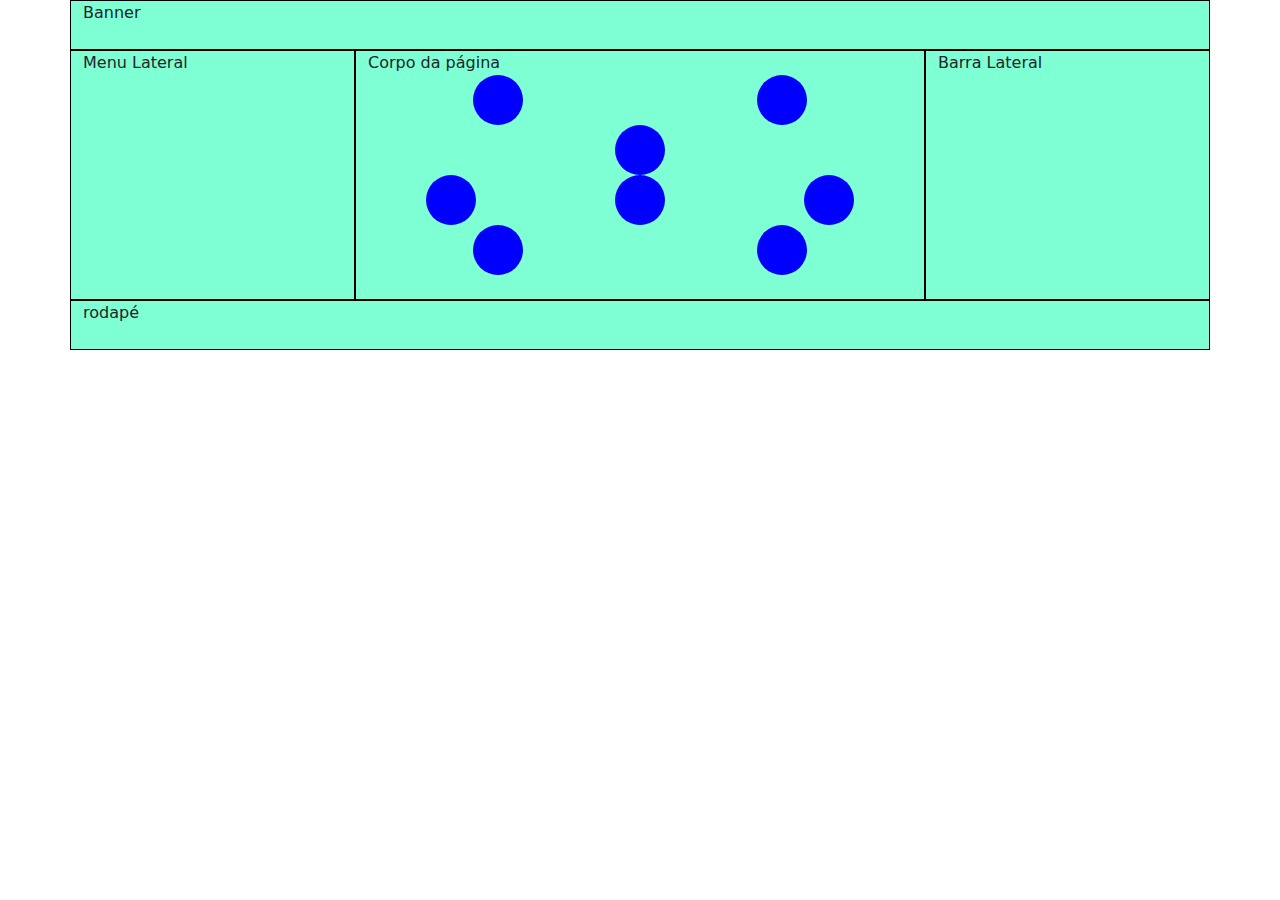
<file: exemplo-row-col.html>
<!DOCTYPE html>
<html lang="en">

<head>
    <meta charset="UTF-8">
    <meta http-equiv="X-UA-Compatible" content="IE=edge">
    <meta name="viewport" content="width=device-width, initial-scale=1.0">
    <link href="https://cdn.jsdelivr.net/npm/bootstrap@5.1.3/dist/css/bootstrap.min.css" rel="stylesheet">
    <title>Document</title>
</head>

<body>
    <style>
        [class*="col"] {
            border: 1px solid black;
            background-color: aquamarine;
            height: 50px;
            position: relative;
        }

        .itens {
            background-color: blue;
            height: 50px;
            width: 50px;
            border-radius: 100%;
            margin: auto;
        }

        .menu,
        .corpo,
        .barralateral {
            height: 250px;
        }

        .offBorder {
            border: 0px solid black;

        }
    </style>
    <div class="container">
        <div class="row">
            <div class="col-12">Banner</div>
        </div>
        <div class="row">
            <div class="col-3 menu">
                Menu Lateral
            </div>
            <div class="col-6 corpo">
                Corpo da página
                <div class="row ">
                    <div class="col-6 offBorder">
                        <div class="itens"></div>
                    </div>
                    <div class="col-6 offBorder">
                        <div class="itens"></div>
                    </div>
                    <div class="col-12 offBorder">
                        <div class="itens"></div>
                    </div>
                    <div class="col-4 offBorder">
                        <div class="itens"></div>
                    </div>
                    <div class="col-4 offBorder">
                        <div class="itens"></div>
                    </div>
                    <div class="col-4 offBorder">
                        <div class="itens"></div>
                    </div>
                    <div class="col-6 offBorder">
                        <div class="itens"></div>
                    </div>
                    <div class="col-6 offBorder">
                        <div class="itens"></div>
                    </div>
                </div>
            </div>
            <div class="col-3 barralateral">
                Barra Lateral
            </div>
        </div>
        <div class="row">
            <div class="col-12">
                rodapé
            </div>
        </div>
    </div>
</body>

</html>
</file>
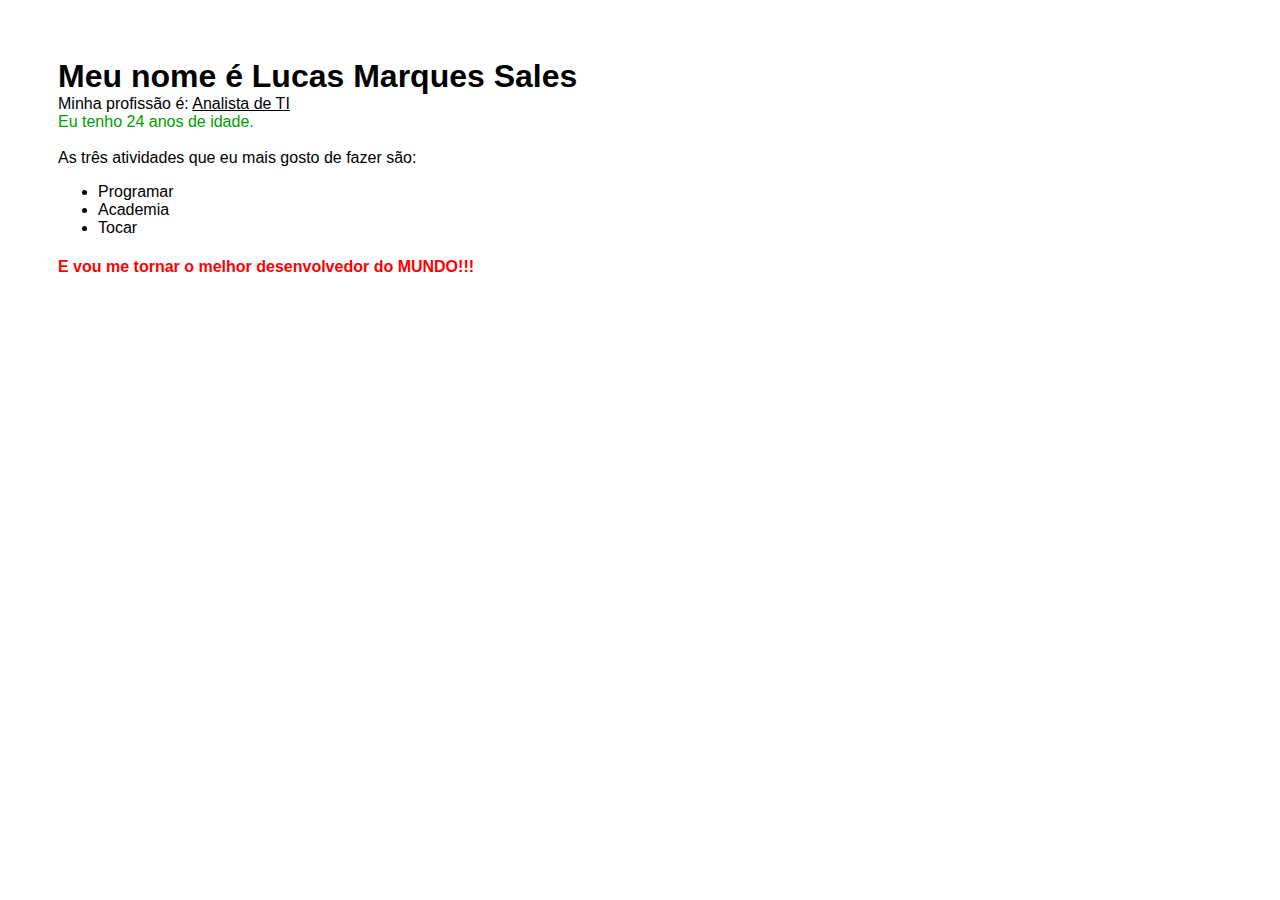
<file: html-css/atividade01.html>
<!DOCTYPE html>
<html>
<head>
    <meta charset="UTF-8">
    <title>Atividade 01 | 13/05</title>
</head>

<body>
    <style>

        #top{
           font-family: Arial, Helvetica, sans-serif;
           padding: 50px;
        }
        
        #top h1{
            font-weight: bold;
            margin: 0;
            padding: 0;
        }
        
        #top p {
            margin: 0;
            padding: 0;
        }

        #top a{
            color: #00a000;
        }

        #top h4{
            color: red;
            font-weight: bold;
        }

    </style>

    <div id="top">
        <h1>Meu nome é Lucas Marques Sales</h1>
        <p>Minha profissão é: <u>Analista de TI</u></p>
        <a>Eu tenho 24 anos de idade.</a>
        <br><br>
        <p>As três atividades que eu mais gosto de fazer são:</p>
        <ul>       
            <li class="item-menu">Programar</li>
            <li class="item-menu">Academia</li>
            <li class="item-menu">Tocar</li>       
        </ul>
    <h4>E vou me tornar o melhor desenvolvedor do MUNDO!!!</h4>
    </div>
</body>
<footer>

    <!--comentario-->
</footer>
</html>
</file>
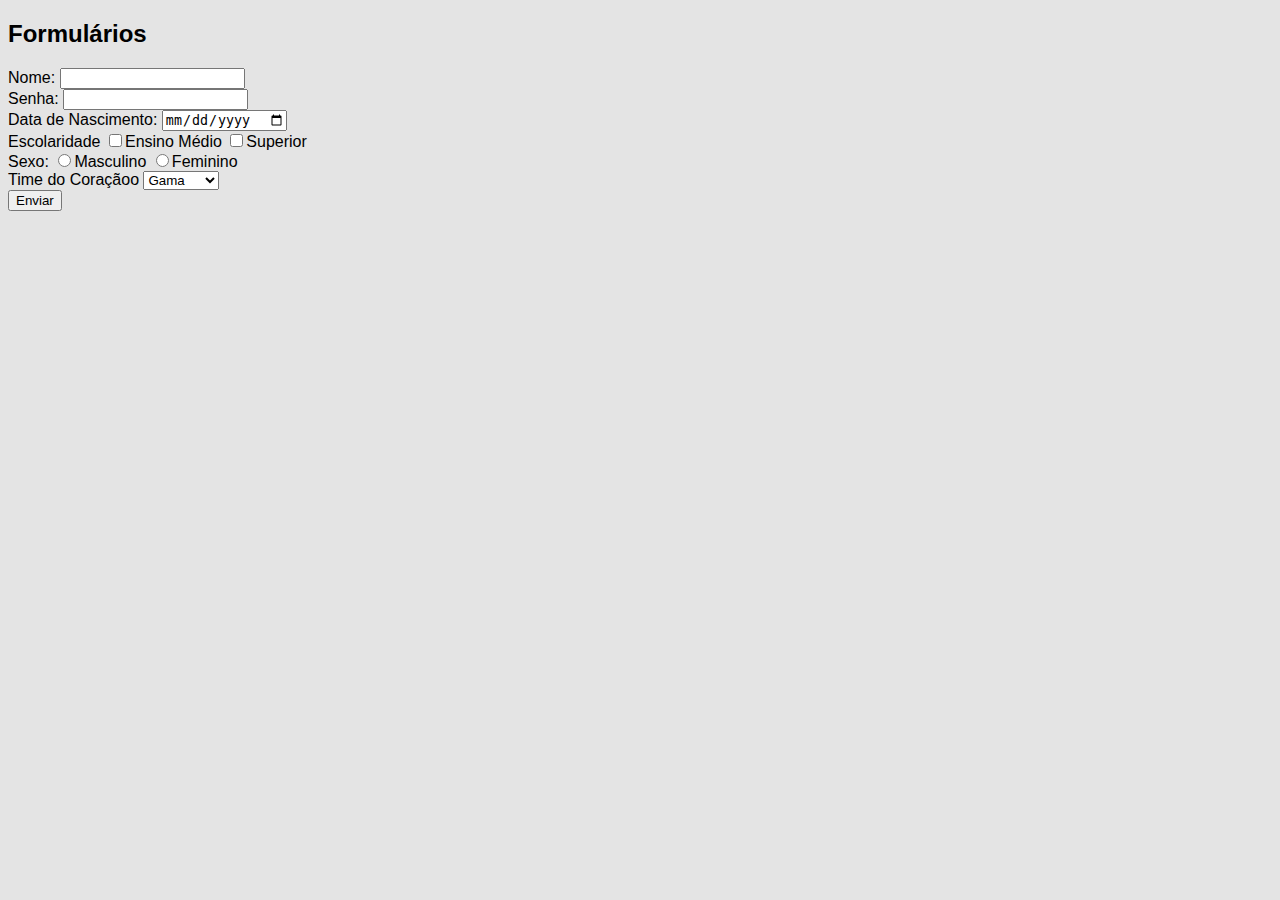
<file: html-css/aula-0523-form.html>
<!DOCTYPE html>
<html lang="pt-br">
<head>
    <meta charset="UTF-8">
    <meta http-equiv="X-UA-Compatible" content="IE=edge">
    <meta name="viewport" content="width=device-width, initial-scale=1.0">
    <title>Formulários</title>
    <link rel="stylesheet" href="css/style0523.css">
</head>
    <body>
        <h2>Formulários</h2>

        <div class="formcontainer">

            <form action="">
                <label for="nome:">Nome:</label>
                <input type="text" id="nome:" name="nome">
                <br>
                <label for="Senha:">Senha:</label>
                <input type="password" id="Senha" name="senha">
                <br>
                <label for="dtNascimento">Data de Nascimento:</label>
                <input type="date" id="dtNascimento" name="dtnascimento">
                <br>
                <label for="">Escolaridade</label>
                <input type="checkbox" name="Escolaridade" value="Ensino Médio">Ensino Médio
                <input type="checkbox" name="Escolaridade" value="Superior">Superior
                <br>
                <label for="">Sexo:</label>
                <input type="radio" name="Sexo" value="M">Masculino
                <input type="radio" name="Sexo" value="F">Feminino 
                <br>
                <label for="">Time do Coraçãoo</label>
                <select name="time" id="time">
               <option value="gama">Gama</option>
               <option value="botafogo">Botafogo</option>
            </select>
                <br>
                <input type="submit" value="Enviar">
                </form>

        </div>
    </body>
</html>
</file>
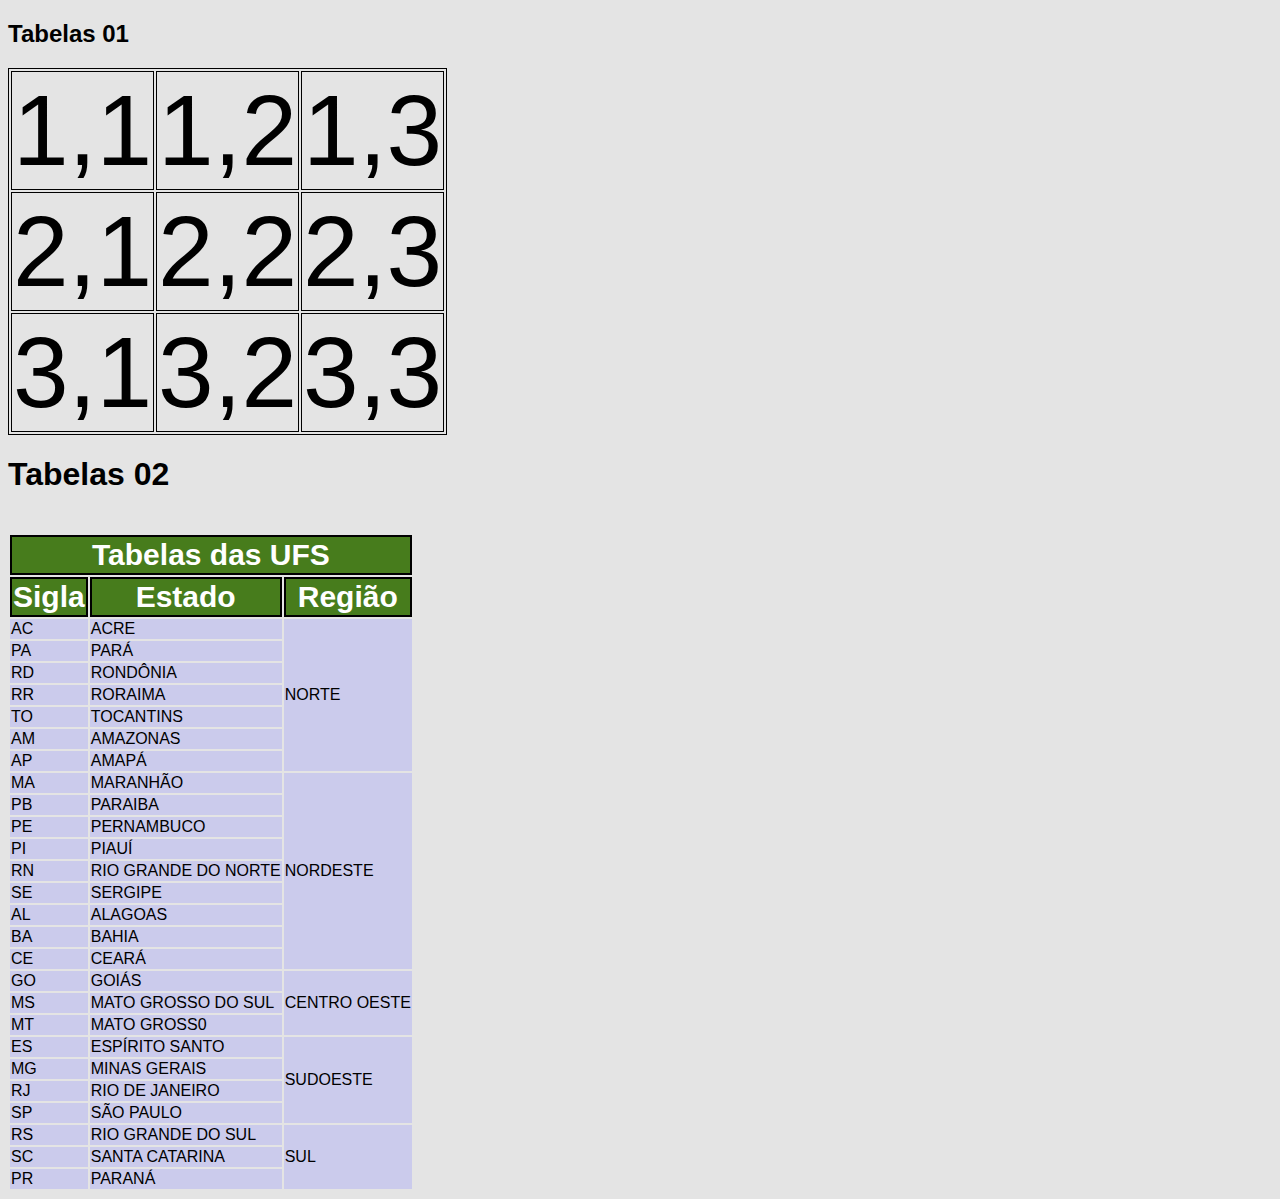
<file: html-css/aula-0523-table.html>
<!DOCTYPE html>
<html lang="pt-br">
<head>
    <meta charset="UTF-8">
    <meta http-equiv="X-UA-Compatible" content="IE=edge">
    <meta name="viewport" content="width=device-width, initial-scale=1.0">
    <title>Tabelas</title>
    <link rel="stylesheet" href="css/style0523.css">
</head>
<body>
    
   <!-- <pre>
        listas de tags
        table* todas as tag vao ficar dentro da tabela 
        thead- indica o cabeçalho da tabela
        th- indica uma célula do cabeçalho
        tbody- indica o corpo da tabela
        tr*  linhas diretamente dentro da tabela
        td* celulas ficam dentro das tr(linhas)
    </pre>
    -->

    <h2>Tabelas 01</h2>
        <div id="tb01">
            <table>
                <tr>
                    <td>1,1</td>
                    <td>1,2</td>
                    <td>1,3</td>
                </tr>
                <tr>
                    <td>2,1</td>
                    <td>2,2</td>
                    <td>2,3</td>
                </tr>
                <tr>
                    <td>3,1</td>
                    <td>3,2</td>
                    <td>3,3</td>
                </tr>
            </table>
        </div>

        <h1>Tabelas 02</h1><br>
        <div id="tb02">
            <table>
                <thead>
                    <tr>
                        <th colspan="3">
                        Tabelas das UFS
                    </th>
                </tr>
                    <tr>
                        <th>Sigla</th>
                        <th>Estado</th>
                        <th>Região</th>
                    </tr>
                </thead>
                <tbody>
                    
                    <tr><td>AC</td><td>ACRE</td><td rowspan="7">NORTE</td></tr>
                    <tr><td>PA</td><td>PARÁ</td></tr>
                    <tr><td>RD</td><td>RONDÔNIA</td></tr>
                    <tr><td>RR</td><td>RORAIMA</td></tr>
                    <tr><td>TO</td><td>TOCANTINS</td></tr>
                    <tr><td>AM</td><td>AMAZONAS</td></tr>
                    <tr><td>AP</td><td>AMAPÁ</td></tr>
                    <tr><td>MA</td><td>MARANHÃO</td><td rowspan="9">NORDESTE</td></tr>
                    <tr><td>PB</td><td>PARAIBA</td></tr>
                    <tr><td>PE</td><td>PERNAMBUCO</td></tr>
                    <tr><td>PI</td><td>PIAUÍ</td></tr>
                    <tr><td>RN</td><td>RIO GRANDE DO NORTE</td></tr>
                    <tr><td>SE</td><td>SERGIPE</td></tr>
                    <tr><td>AL</td><td>ALAGOAS</td></tr>
                    <tr><td>BA</td><td>BAHIA</td></tr>
                    <tr><td>CE</td><td>CEARÁ</td></tr>
                    <tr><td>GO</td><td>GOIÁS</td><td rowspan="3">CENTRO OESTE</td></tr>
                    <tr><td>MS</td><td>MATO GROSSO DO SUL</td></tr>
                    <tr><td>MT</td><td>MATO GROSS0</td></tr>
                    <tr><td>ES</td><td>ESPÍRITO SANTO</td><td rowspan="4">SUDOESTE</td></tr>
                    <tr><td>MG</td><td>MINAS GERAIS</td></tr>
                    <tr><td>RJ</td><td>RIO DE JANEIRO</td></tr>
                    <tr><td>SP</td><td>SÃO PAULO</td></tr>
                    <tr><td>RS</td><td>RIO GRANDE DO SUL</td><td rowspan="3">SUL</td></tr>
                    <tr><td>SC</td><td>SANTA CATARINA</td></tr>
                    <tr><td>PR</td><td>PARANÁ</td></tr>
                    
    
                </tbody>
            </table>
        </div>

</body>
</html>
</file>
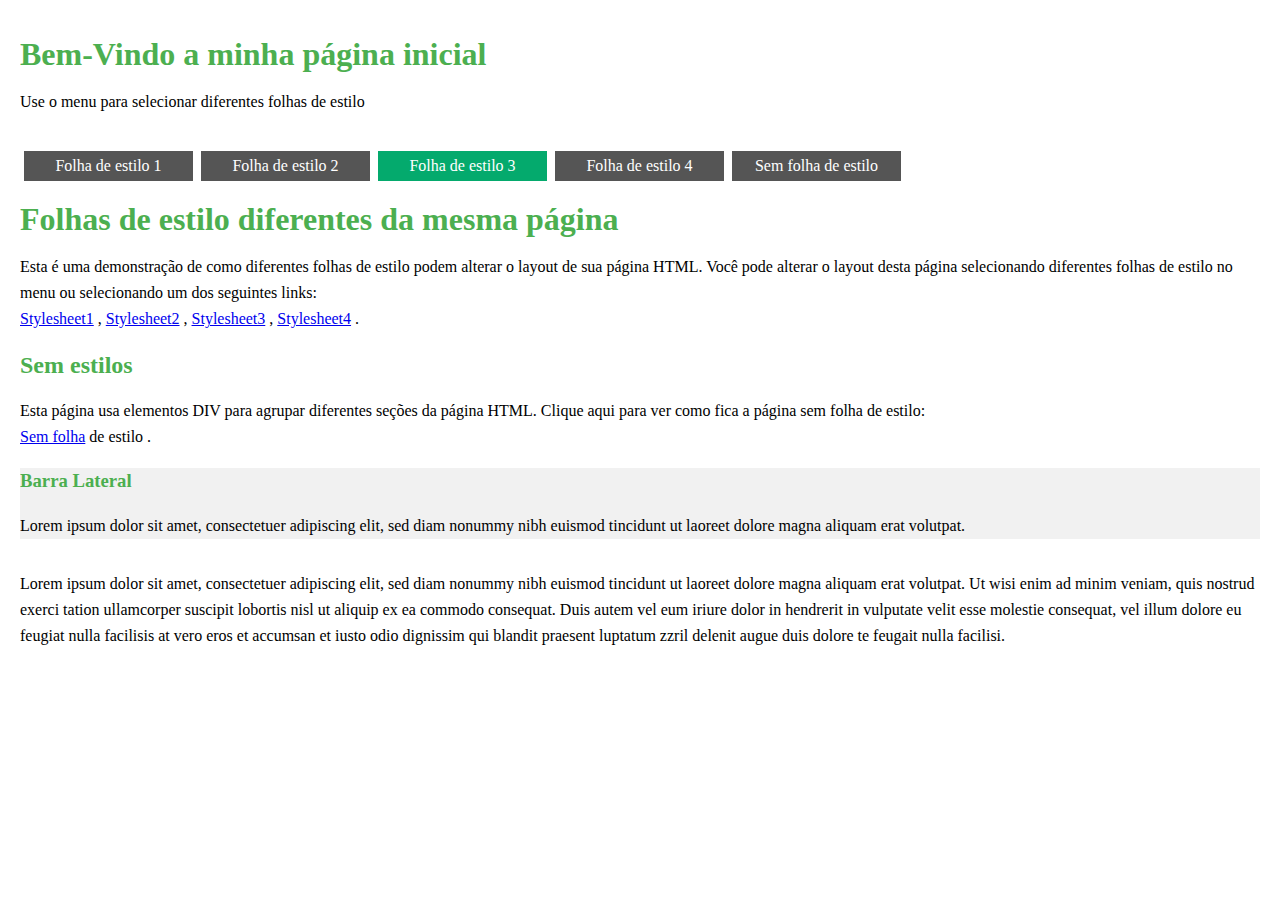
<file: html-css/aula-0525-2.html>
<!DOCTYPE html>
<html lang="pt-br">
<head>
    <meta charset="UTF-8">
    <meta http-equiv="X-UA-Compatible" content="IE=edge">
    <meta name="viewport" content="width=device-width, initial-scale=1.0">
    <title>Exemplo de HTML + CSS</title>
    <link rel="stylesheet" href="css/style0525-2.css">
</head>

<body>
    <div class="wrapper">
    <div id="top">  
        <h1>Bem-Vindo a minha página inicial</h1>
        <p>Use o menu para selecionar diferentes folhas de estilo</p>
    </div>
    <div class="wrapper">
        <div id="menubar">
            <ul>
                <li class="item-menu">Folha de estilo 1</li>
                <li class="item-menu">Folha de estilo 2</li>
                <li class="item-menu">Folha de estilo 3</li>
                <li class="item-menu">Folha de estilo 4</li>
                <li class="item-menu">Sem folha de estilo</li>
            </ul>
        </div>
        <div id="main">
            <h1>Folhas de estilo diferentes da mesma página</h1>
            <p>
                Esta é uma demonstração de como diferentes folhas de estilo podem alterar o layout de sua página HTML.
                Você pode alterar o layout desta página selecionando diferentes folhas de estilo no menu ou selecionando
                um
                dos
                seguintes links: <br>
                <a href="#">Stylesheet1</a> , <a href="#">Stylesheet2</a> , <a href="#">Stylesheet3</a> , <a
                    href="#">Stylesheet4</a> .
            </p>
            <h2>Sem estilos</h2>
            <p>Esta página usa elementos DIV para agrupar diferentes seções da página HTML. Clique aqui para ver como
                fica a
                página sem folha de estilo: <br>
                <a href="#">Sem folha</a> de estilo .
            </p>
        </div>
        <div id="sidebar">
            <h3>Barra Lateral</h3>
            <p>Lorem ipsum dolor sit amet, consectetuer adipiscing elit, sed diam nonummy nibh euismod tincidunt ut
                laoreet
                dolore magna aliquam erat volutpat.</p>
        </div>
    </div>
    <div id="botton">
        <p>Lorem ipsum dolor sit amet, consectetuer adipiscing elit, sed diam nonummy nibh euismod tincidunt ut laoreet
            dolore magna aliquam erat volutpat. Ut wisi enim ad minim veniam, quis nostrud exerci tation ullamcorper
            suscipit lobortis nisl ut aliquip ex ea commodo consequat. Duis autem vel eum iriure dolor in hendrerit in
            vulputate velit esse molestie consequat, vel illum dolore eu feugiat nulla facilisis at vero eros et
            accumsan et
            iusto odio dignissim qui blandit praesent luptatum zzril delenit augue duis dolore te feugait nulla
            facilisi.
        </p>
    </div>
</div>
</body>

</html>
</file>
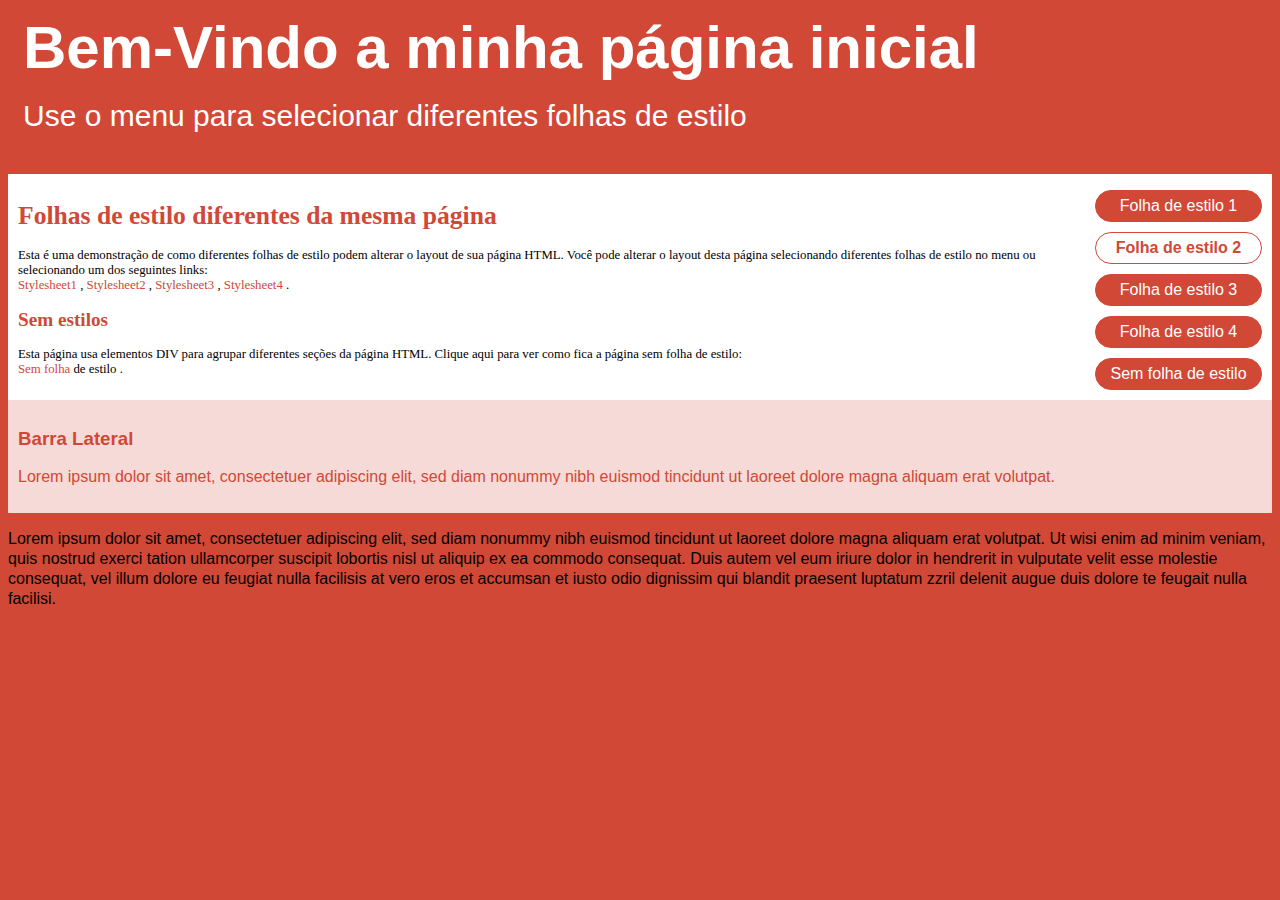
<file: html-css/aula-0525.html>
<!DOCTYPE html>
<html lang="pt-br">
<head>
    <meta charset="UTF-8">
    <meta http-equiv="X-UA-Compatible" content="IE=edge">
    <meta name="viewport" content="width=device-width, initial-scale=1.0">
    <title>Exemplo de HTML + CSS</title>
    <link rel="stylesheet" href="css/style0525.css">
</head>

<body>
    <div id="top">  
        <h1>Bem-Vindo a minha página inicial</h1>
        <p>Use o menu para selecionar diferentes folhas de estilo</p>
    </div>
    <div class="wrapper">
        <div id="menubar">
            <ul>
                <li class="item-menu">Folha de estilo 1</li>
                <li class="item-menu">Folha de estilo 2</li>
                <li class="item-menu">Folha de estilo 3</li>
                <li class="item-menu">Folha de estilo 4</li>
                <li class="item-menu">Sem folha de estilo</li>
            </ul>
        </div>
        <div id="main">
            <h1>Folhas de estilo diferentes da mesma página</h1>
            <p>
                Esta é uma demonstração de como diferentes folhas de estilo podem alterar o layout de sua página HTML.
                Você pode alterar o layout desta página selecionando diferentes folhas de estilo no menu ou selecionando
                um
                dos
                seguintes links: <br>
                <a href="#">Stylesheet1</a> , <a href="#">Stylesheet2</a> , <a href="#">Stylesheet3</a> , <a
                    href="#">Stylesheet4</a> .
            </p>
            <h2>Sem estilos</h2>
            <p>Esta página usa elementos DIV para agrupar diferentes seções da página HTML. Clique aqui para ver como
                fica a
                página sem folha de estilo: <br>
                <a href="#">Sem folha</a> de estilo .
            </p>
        </div>
        <div id="sidebar">
            <h3>Barra Lateral</h3>
            <p>Lorem ipsum dolor sit amet, consectetuer adipiscing elit, sed diam nonummy nibh euismod tincidunt ut
                laoreet
                dolore magna aliquam erat volutpat.</p>
        </div>
    </div>
    <div id="botton">
        <p>Lorem ipsum dolor sit amet, consectetuer adipiscing elit, sed diam nonummy nibh euismod tincidunt ut laoreet
            dolore magna aliquam erat volutpat. Ut wisi enim ad minim veniam, quis nostrud exerci tation ullamcorper
            suscipit lobortis nisl ut aliquip ex ea commodo consequat. Duis autem vel eum iriure dolor in hendrerit in
            vulputate velit esse molestie consequat, vel illum dolore eu feugiat nulla facilisis at vero eros et
            accumsan et
            iusto odio dignissim qui blandit praesent luptatum zzril delenit augue duis dolore te feugait nulla
            facilisi.
        </p>
    </div>
</body>

</html>
</file>
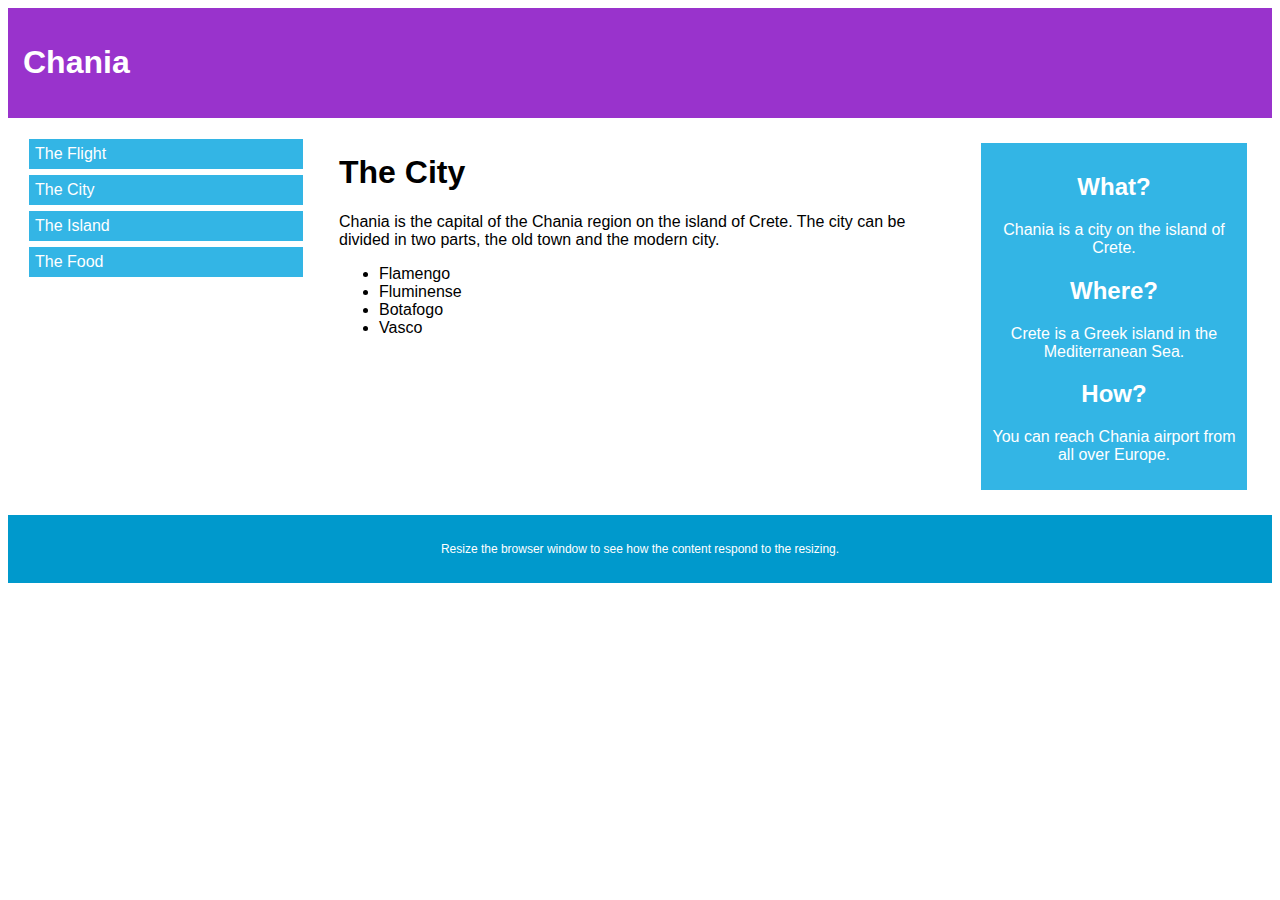
<file: html-css/aula-0530.html>
<!DOCTYPE html>
<html lang="en">

<head>
    <meta charset="UTF-8">
    <meta http-equiv="X-UA-Compatible" content="IE=edge">
    <meta name="viewport" content="width=device-width, initial-scale=1.0">
    <link rel="stylesheet" href="css/style0530.css">
    <title>Aula dia 30.05</title>
</head>

<body>
    <div class="header col-12">
        <h1>Chania</h1>
    </div>

    <div>
        <div class="menu col-3">
            <ul>
                <li>The Flight</li>
                <li>The City</li>
                <li>The Island</li>
                <li>The Food</li>
            </ul>
        </div>

        <div class="main col-6 col-s-9">
            <h1>The City</h1>
            <p>Chania is the capital of the Chania region on the island of Crete. The city can be divided in two parts,
                the old town and the modern city.</p>
                <ul>
                    <li>Flamengo</li>
                    <li>Fluminense</li>
                    <li>Botafogo</li>
                    <li>Vasco</li>
                </ul>
        </div>

        <div class="col-3 col-s-12">
            <div class="sidebar">
                <h2>What?</h2>
                <p>Chania is a city on the island of Crete.</p>
                <h2>Where?</h2>
                <p>Crete is a Greek island in the Mediterranean Sea.</p>
                <h2>How?</h2>
                <p>You can reach Chania airport from all over Europe.</p>
            </div>
        </div>
    </div>

    <div class="footer col-12">
        <p>Resize the browser window to see how the content respond to the resizing.</p>
    </div>
</body>

</html>
</file>
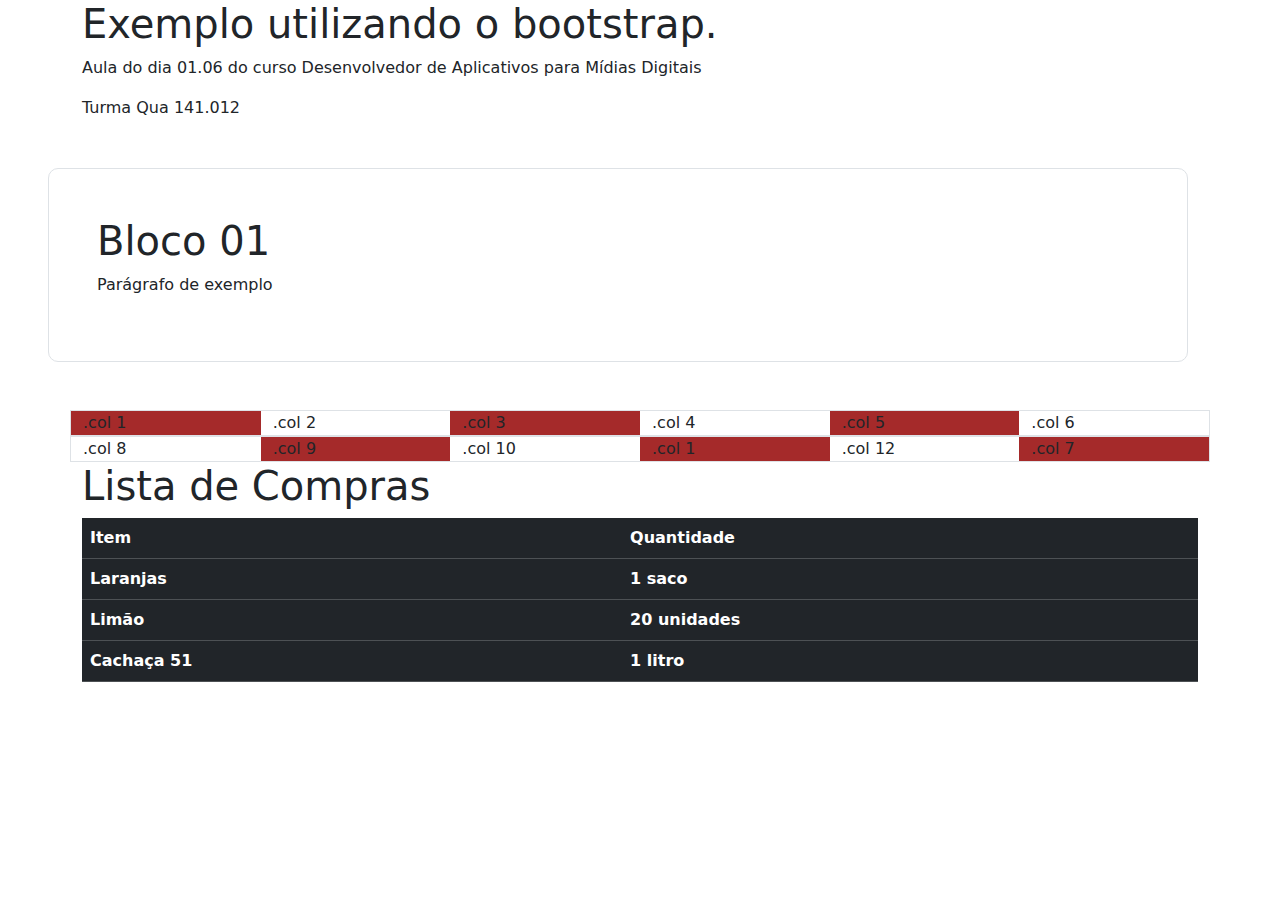
<file: html-css/aula-0601.html>
<!DOCTYPE html>
<html lang="en">
<head>
    <meta charset="UTF-8">
    <meta http-equiv="X-UA-Compatible" content="IE=edge">
    <meta name="viewport" content="width=device-width, initial-scale=1.0">
    <link href="https://cdn.jsdelivr.net/npm/bootstrap@5.1.3/dist/css/bootstrap.min.css" rel="stylesheet">
    <title>Exemplo aula 01.06 bootstrap</title>
    <style>
        .fundo-preto{
            background-color: gray;
        }

        .borda-curva{
            border-radius: 10px;
        }

        div .brown{
            background-color: brown;
        }
    </style>
</head>
<body>
    <div class="container">
        <h1>Exemplo utilizando o bootstrap.</h1>
        <p>Aula do dia 01.06 do curso Desenvolvedor de Aplicativos para Mídias Digitais</p>
        <p>Turma Qua 141.012</p>
    </div>

    <div class="container m-5 p-5 border borda-curva">
        <h1>Bloco 01</h1>
        <p>Parágrafo de exemplo</p>
    </div>

    <!-- Usando grids do bootstrap -->
    <div class="container">
        <div class="row border">
            <div class="col brown">.col 1</div>
            <div class="col">.col 2</div>
            <div class="col brown">.col 3</div>
            <div class="col">.col 4</div>
            <div class="col brown">.col 5</div>
            <div class="col">.col 6</div>
        </div><div class="row border">            
            <div class="col">.col 8</div>
            <div class="col brown">.col 9</div>
            <div class="col">.col 10</div>
            <div class="col brown">.col 1</div>
            <div class="col">.col 12</div>
            <div class="col brown">.col 7</div>
        </div>

        <h1>Lista de Compras</h1>
        <table class="table table-dark table-hover">
            <tr>
                <th>Item</th>
                <th>Quantidade</th>
            </tr>
            <tr>
                <th>Laranjas</th>
                <th>1 saco</th>
            </tr>
            <tr>
                <th>Limão</th>
                <th>20 unidades</th>
            </tr>
            <tr>
                <th>Cachaça 51</th>
                <th>1 litro</th>
            </tr>
        </table>
    </div>
</body>
</html>
</file>
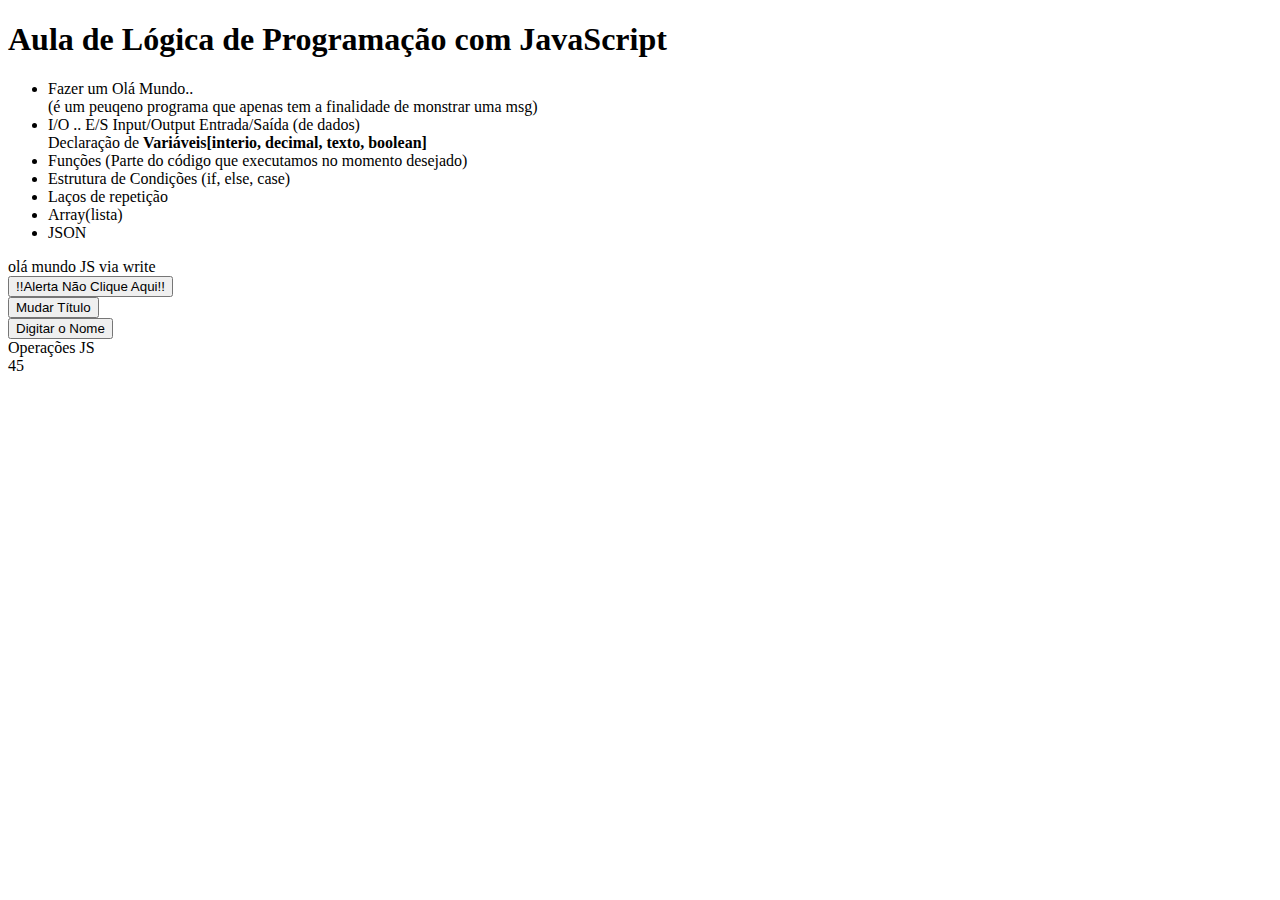
<file: html-css/aula-0606.html>
<!DOCTYPE html>
<html lang="en">
<head>
    <meta charset="UTF-8">
    <meta http-equiv="X-UA-Compatible" content="IE=edge">
    <meta name="viewport" content="width=device-width, initial-scale=1.0">
    <title>Aula de Lógica de Programação com JavaScript</title>
</head>
<body>
    <h1 id="titulo">Aula de Lógica de Programação com JavaScript</h1>
    <ul>
        <li>Fazer um Olá Mundo.. <br>
            (é um peuqeno programa que apenas tem a finalidade de monstrar uma msg)
        </li>
        <li>
            I/O .. E/S Input/Output Entrada/Saída (de dados) <br>
            Declaração de <b>Variáveis[interio, decimal, texto, boolean]</b> 
        </li>
        <li>
            Funções (Parte do código que executamos no momento desejado)
        </li>
        <li>
            Estrutura de Condições (if, else, case)
        </li>
        <li>
            Laços de repetição
        </li>
        <li>
            Array(lista)
        </li>
        <li>
            JSON
        </li>
    </ul>

    <script>
        alert("Olá mundo alert");
        document.write("olá mundo JS via write");
        console.log("Olá mundo console");
        //document.getElementById("titulo").innerHTML = "Olá Mundo JS via getElementById";

        function changeTitle(){
            document.getElementById("titulo").innerHTML = "Olá Mundo JS via getElementById";
        };
    </script>
    <br>
    <button onclick="alert('Eu falei pra não clicar aqui...')">!!Alerta Não Clique Aqui!!</button>
    <br>
    <button onclick="changeTitle()">Mudar Título</button>
    <br>
    <button onclick="inputName()">Digitar o Nome</button>
    <br>
    <script>
        document.write("Operações JS<br>");
        let n1 = 40;
        document.write(n1 + 5);

        function inputName(){
            let nome = prompt("Digite o seu nome!");
            alert("O nome digitado foi: " + nome);
        }

        //DESAFIO de JS
        //

    </script>
</body>
</html>
</file>
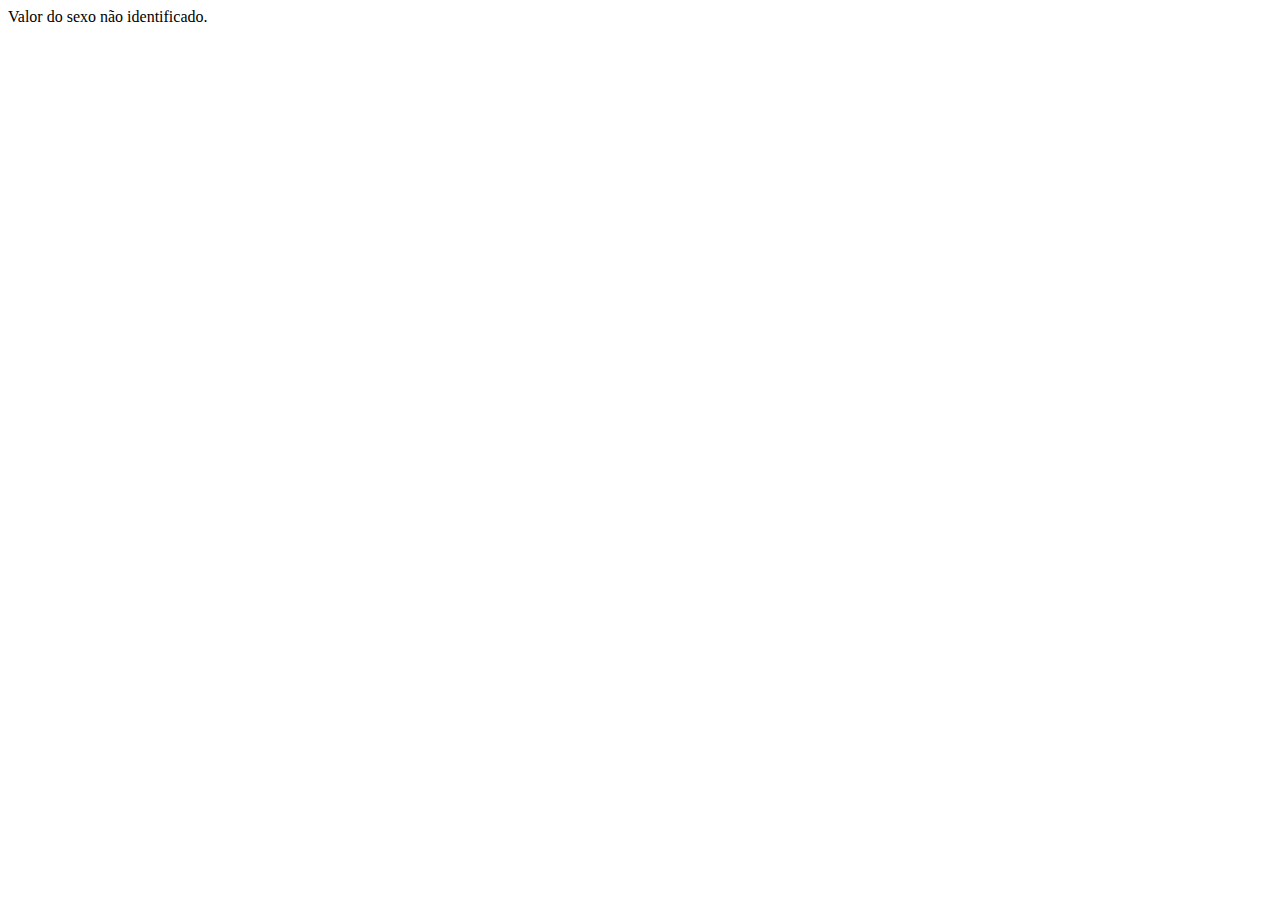
<file: html-css/aula-0608-p1.html>
<!DOCTYPE html>
<html lang="en">

<head>
    <meta charset="UTF-8">
    <meta http-equiv="X-UA-Compatible" content="IE=edge">
    <meta name="viewport" content="width=device-width, initial-scale=1.0">
    <title>Aula dia 08.06</title>
</head>

<body>
    <span id="dados">

    </span>

    <script>
        // o valor da constante não pode ser modificada.
        const v1 = 10;
        // v1 = 20; // tentativa de mudar o valor da constante.
        console.log(v1);

        var v2 = 100;
        console.log("v2 - " + v2);
        var v2 = 200;
        console.log("v2 - " + v2);

        let v3 = 300;
        console.log("v3 - " + v3);
        v3 = 400;
        console.log("v3 - " + v3);

        let nome = prompt("Digite seu nome:");
        let sexo = prompt("Digite seu sexo:(F-Feminino e M-Masculino)");

        let mensagem;

        if (sexo == 'F') {
            mensagem = "Bem Vinda " + nome;
        } else if (sexo == 'M') {
            mensagem = "Bem Vindo " + nome;
        } else {
            mensagem = "Valor do sexo não identificado.";
        }

        document.getElementById("dados").innerHTML = mensagem;

    </script>


</body>

</html>
</file>
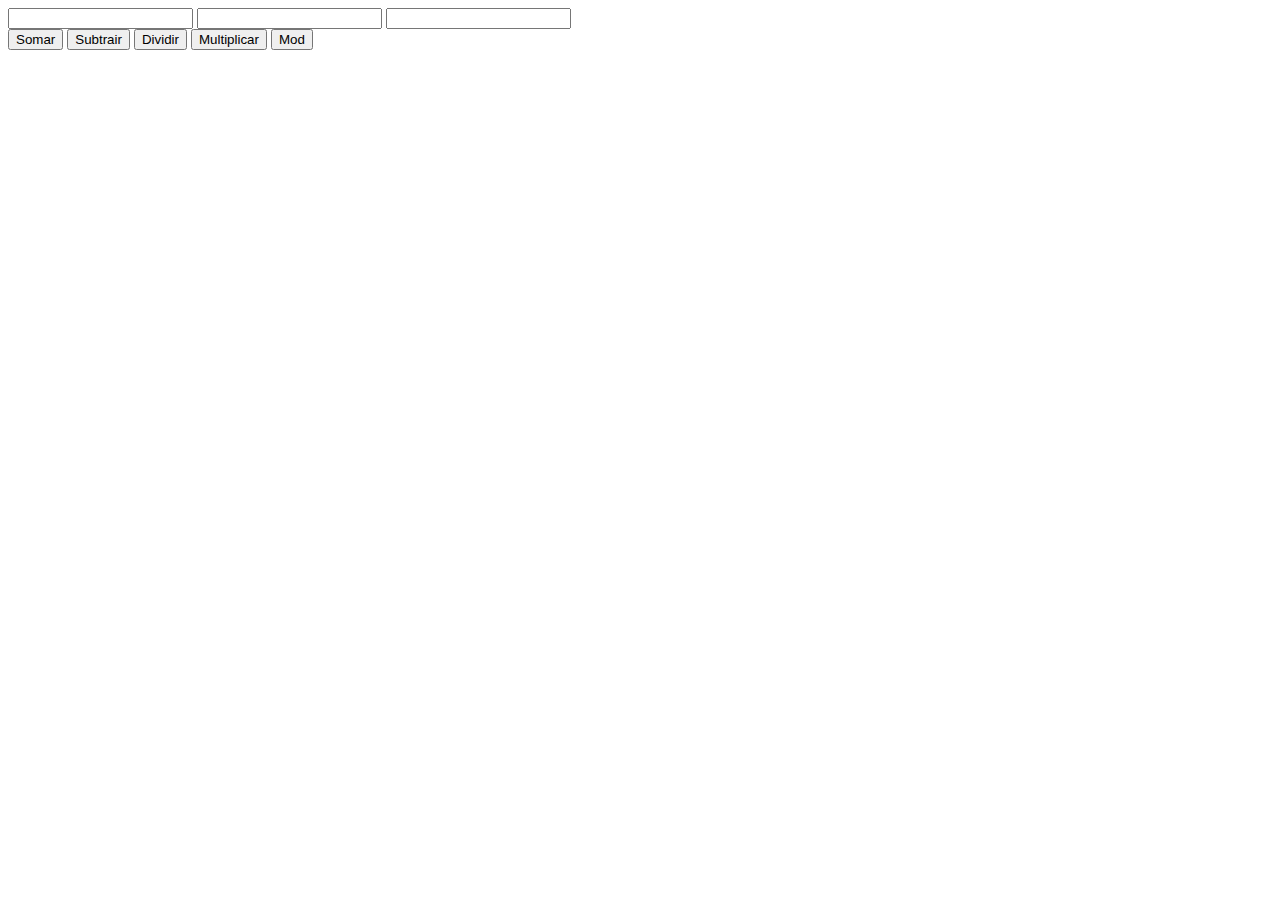
<file: html-css/aula-0608-p2.html>
<!DOCTYPE html>
<html lang="en">

<head>
    <meta charset="UTF-8">
    <meta http-equiv="X-UA-Compatible" content="IE=edge">
    <meta name="viewport" content="width=device-width, initial-scale=1.0">
    <title>Aula 08.06 p2</title>
</head>

<body>
    <input type="text" id="n1">
    <input type="text" id="n2">
    <input type="text" id="resultado">
    <br>
    <button onclick="calcular('+')">Somar</button>
    <button onclick="calcular('-')">Subtrair</button>
    <button onclick="calcular('/')">Dividir</button>
    <button onclick="calcular('*')">Multiplicar</button>
    <button onclick="calcular('%')">Mod</button>

    <script>
        function calcular(operacao) {
            var n1 = document.getElementById("n1").value;
            var n2 = document.getElementById("n2").value;
            var resultado = 0;

            if (operacao == '+') {
                resultado = Number(n1) + Number(n2);
            }

            if (operacao == '-') {
                resultado = n1 - n2;
            }

            if (operacao == '*') {
                resultado = n1 * n2;
            }

            if (operacao == '/') {
                if (n2 != 0) {
                    resultado = n1 / n2;
                } else {
                    resultado = "O segundo número não pode ser 0.";
                }

            }

            if (operacao == '%') {
                resultado = n1 % n2;
            }

            document.getElementById("resultado").value = resultado;
        }
    </script>
</body>

</html>
</file>
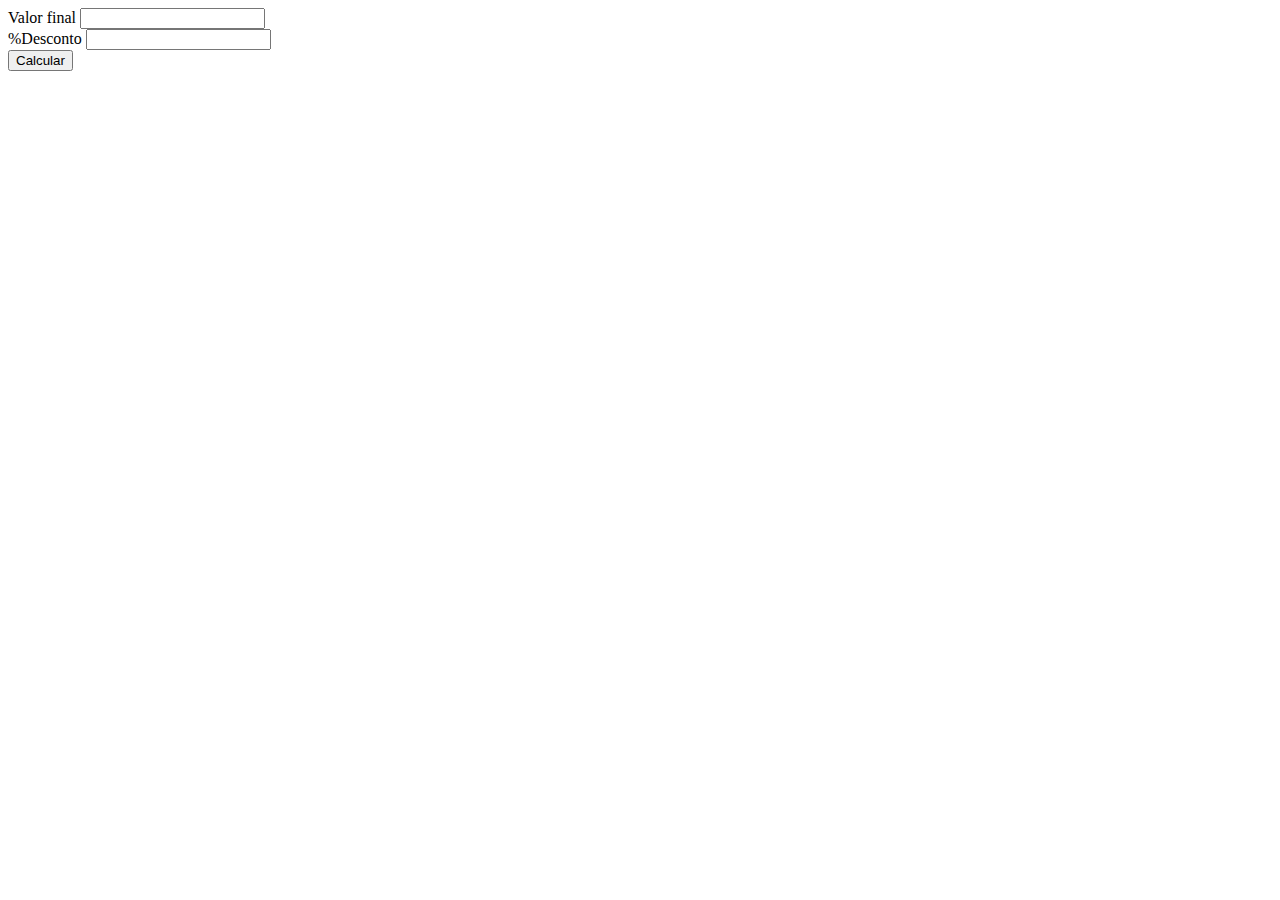
<file: html-css/aula-0608-p3.html>
<!DOCTYPE html>
<html lang="en">

<head>
    <meta charset="UTF-8">
    <meta http-equiv="X-UA-Compatible" content="IE=edge">
    <meta name="viewport" content="width=device-width, initial-scale=1.0">
    <title>Aula dia 08.06</title>
</head>

<body>
    <label for="">Valor final</label>
    <input type="text" id="valor">
    <br>
    <label for="">%Desconto</label>
    <input type="text" id="desconto">
    <br>
    <button onclick="calcular()">Calcular</button>
    <br>
    <span id="resultado">

    </span>
    <script>
        function calcular() {
            let valorTotal = document.querySelector("#valor").value;
            let percentualDesconto = document.querySelector("#desconto").value;
            let valorDoDesconto = (valorTotal / 100) * percentualDesconto;
            let valorFinal = valorTotal - valorDoDesconto;
            let mensagem = `Valor total = ${valorTotal} <br>
                            Percentual de desconto = ${percentualDesconto} <br>
                            Valor do Desconto = ${valorDoDesconto} <br>
                            Valor final = ${valorFinal}
                            `;
            document.querySelector("#resultado").innerHTML = mensagem;

        }
    </script>
</body>

</html>
</file>
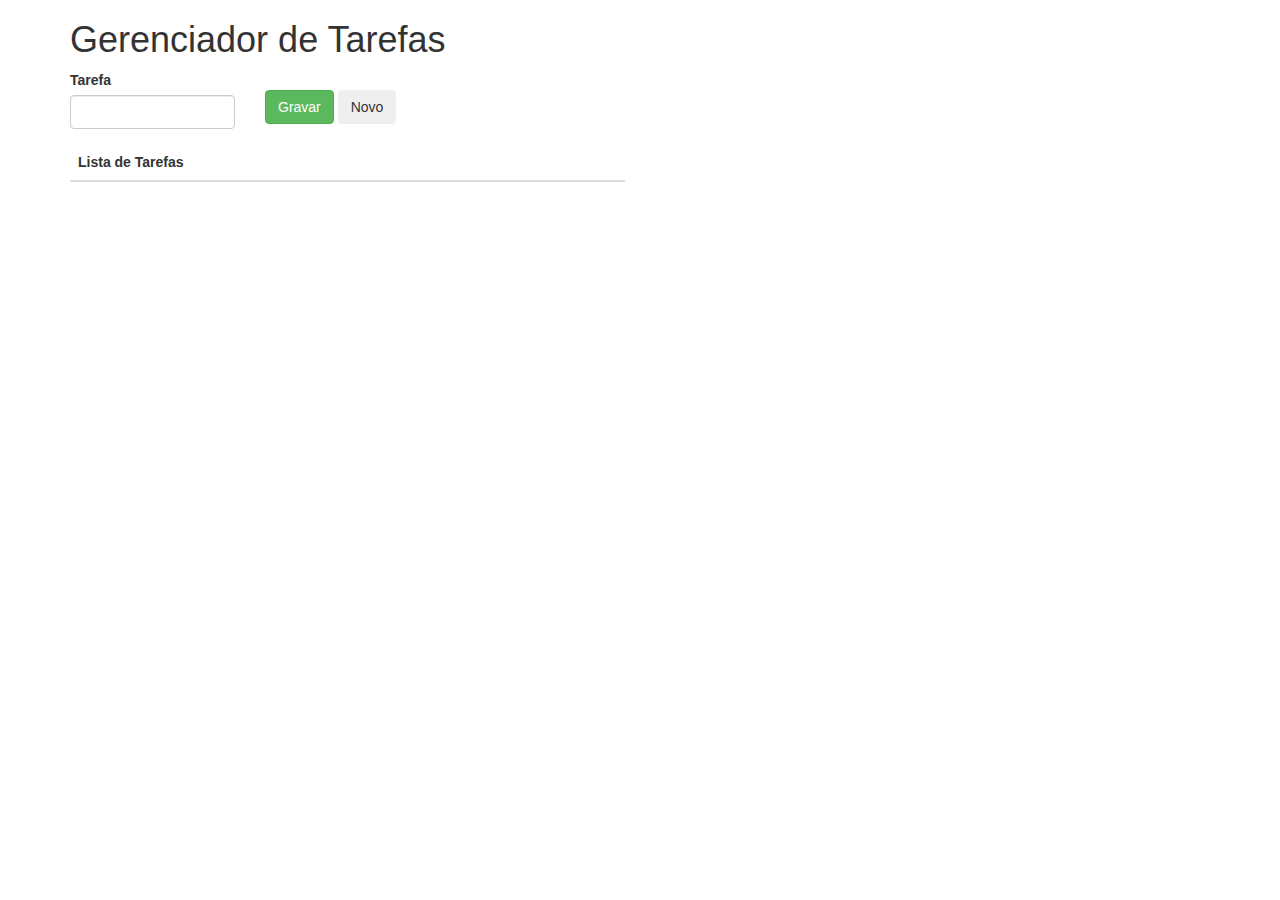
<file: html-css/aula-0613.html>
<!DOCTYPE html>
<html lang="en">

<head>
    <meta charset="UTF-8">
    <meta http-equiv="X-UA-Compatible" content="IE=edge">
    <meta name="viewport" content="width=device-width, initial-scale=1.0">
    <title>Gerenciar Tarefas</title>
    <link rel="stylesheet" href="https://maxcdn.bootstrapcdn.com/bootstrap/3.4.1/css/bootstrap.min.css">
</head>

<body>
    <div class="container">
        <h1>Gerenciador de Tarefas</h1>
        <div class="row">
            <div class="col-sm-2">
                <div class="form-group">
                    <label for="">Tarefa</label>
                    <input type="hidden" id="linha">
                    <input type="text" class="form-control" id="tarefa" value="">
                </div>
            </div>
            <div class="col-sm-3">
                <br>
                <button class="btn btn-success" onclick="incluirTarefa()">Gravar</button>
                <button class="btn" onclick="novo()">Novo</button>
            </div>
        </div>
        <div class="row">
            <div class="col-sm-6">
                <table class="table table-striped">
                    <thead>
                        <tr>
                            <th>Lista de Tarefas</th>
                        </tr>
                    </thead>
                    <tbody>
                        <tr>
                            <td>Tarefa 01</td>
                        </tr>
                    </tbody>
                </table>
            </div>
        </div>
    </div>
    <script>

        let corpoTabela = ''; //<tr><td>Limpa a casa</td></tr><tr><td>Lavar os Pratos</td></tr><tr><td>Trocar Fralda</td></tr><tr><td>Estudar HTML, CSS e JS</td></tr>
        document.querySelector('tbody').innerHTML = corpoTabela;
        onclickNasLinhas();


        function incluirTarefa() {
            let linha = document.getElementById('linha').value;
            let tarefa = document.getElementById('tarefa').value;
            if (linha != '') {
                document.getElementsByTagName('td')[linha].innerHTML = tarefa;
            } else {
                console.log(`Nova tarefa ${tarefa}`);
                let tbody = document.getElementsByTagName('tbody')[0];
                corpoTabela += `<tr><td>${tarefa}</td></tr>`;
                tbody.innerHTML = corpoTabela;

            }
            novo();
            onclickNasLinhas();
        }

        function editar(tarefa, linha) {
            document.getElementById('tarefa').value = tarefa;
            document.getElementById('linha').value = linha;
        }

        function onclickNasLinhas() {
            qtLinhas = document.getElementsByTagName('td').length;
            for (i = 0; i < qtLinhas; i++) {
                let j = i;
                document.getElementsByTagName('td')[i].addEventListener('click', function () { editar(this.innerHTML, j) });
            }
        }

        function novo() {
            document.getElementById('tarefa').value = '';
            document.getElementById('linha').value = '';
        }


    </script>
</body>

</html>
</file>
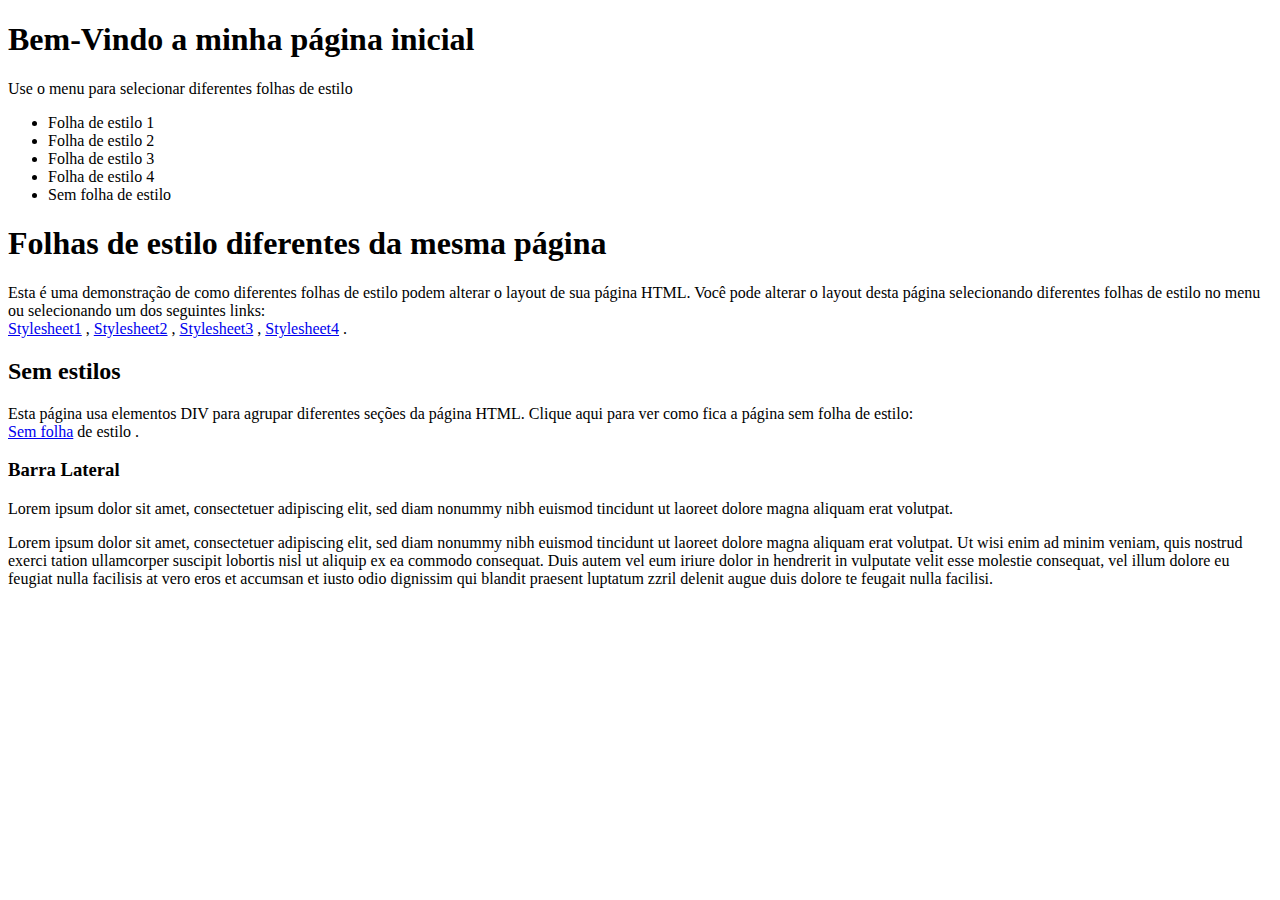
<file: html-css/aula.html>
<!DOCTYPE html>
<html>

<head>
    <meta charset="UTF-8">
    <title>Exemplo de HTML + CSS</title>
    <link rel="stylesh1eet" href="css/style01.css">
</head>

<body>
    <div id="top">  
        <h1>Bem-Vindo a minha página inicial</h1>
        <p>Use o menu para selecionar diferentes folhas de estilo</p>
    </div>
    <div class="wrapper">
        <div id="menubar">
            <ul>
                <li class="item-menu">Folha de estilo 1</li>
                <li class="item-menu">Folha de estilo 2</li>
                <li class="item-menu">Folha de estilo 3</li>
                <li class="item-menu">Folha de estilo 4</li>
                <li class="item-menu">Sem folha de estilo</li>
            </ul>
        </div>
        <div id="main">
            <h1>Folhas de estilo diferentes da mesma página</h1>
            <p>
                Esta é uma demonstração de como diferentes folhas de estilo podem alterar o layout de sua página HTML.
                Você pode alterar o layout desta página selecionando diferentes folhas de estilo no menu ou selecionando
                um
                dos
                seguintes links: <br>
                <a href="#">Stylesheet1</a> , <a href="#">Stylesheet2</a> , <a href="#">Stylesheet3</a> , <a
                    href="#">Stylesheet4</a> .
            </p>
            <h2>Sem estilos</h2>
            <p>Esta página usa elementos DIV para agrupar diferentes seções da página HTML. Clique aqui para ver como
                fica a
                página sem folha de estilo: <br>
                <a href="#">Sem folha</a> de estilo .
            </p>
        </div>
        <div id="sidebar">
            <h3>Barra Lateral</h3>
            <p>Lorem ipsum dolor sit amet, consectetuer adipiscing elit, sed diam nonummy nibh euismod tincidunt ut
                laoreet
                dolore magna aliquam erat volutpat.</p>
        </div>
    </div>
    <div id="botton">
        <p>Lorem ipsum dolor sit amet, consectetuer adipiscing elit, sed diam nonummy nibh euismod tincidunt ut laoreet
            dolore magna aliquam erat volutpat. Ut wisi enim ad minim veniam, quis nostrud exerci tation ullamcorper
            suscipit lobortis nisl ut aliquip ex ea commodo consequat. Duis autem vel eum iriure dolor in hendrerit in
            vulputate velit esse molestie consequat, vel illum dolore eu feugiat nulla facilisis at vero eros et
            accumsan et
            iusto odio dignissim qui blandit praesent luptatum zzril delenit augue duis dolore te feugait nulla
            facilisi.
        </p>
    </div>
</body>

</html>
</file>
<file: html-css/css/style0523.css>
body {
    background-color: rgb(228, 228, 228);
    font-family: Arial, Helvetica, sans-serif;

}

#tb01 td,
        #tb01 table {
            border: solid black 1px;
            font-size: 100px;
        }
        #tb02 td{
            background-color: rgb(203,203,236) ;
        }
        #tb02 th{
            border: solid rgb(0, 0, 0) 2px;
            font-size: 30px;
            color: white;
            background-color: rgb(71, 124, 28);
        }
</file>
<file: html-css/css/style0525-2.css>
body{
    font: 100% Verdana;
    margin: 20px;
    line-height: 26px;
}

.wrapper{
    overflow: auto;
}

h1, h2, h3{
    color: #4caf50;
}

.item-menu{
    background-color: #555555;
    color: white;
    list-style-type: none;
    width: 165px;
    cursor: pointer;
    padding: 2px;
    margin: 4px;
    text-align: center;
    float: left;
}

#menubar{
    overflow: auto;

}

ul{
    padding: 0;
}

.item-menu:hover{
    background-color: black;
}

.item-menu:nth-child(3){
    background-color: #04aa6d;
}

#sidebar{
    background-color: #f1f1f1;
    
}
</file>
<file: html-css/css/style0525.css>
body{
    background-color: #d14836;
    font-family: Arial;
    line-height: 20px;
}

#top{
    color: white;
    padding: 15px;
    font-size: 30px;
    line-height: 26px;
}

#top h1{
    margin: 0px;
    line-height: 50px;
}

#menubar{
    float: right;
}

#main{
    background-color: white;
    padding: 10px;
    font: 80% Verdana;
}

#main h1,
#main h2,
#sidebar{
    color: #d14836
}

#sidebar{
    padding: 10px;
    background-color: #f6dad7;
}

#bottom{
    color: white;
    text-align: center;
    font-size: 70%;
    padding: 10px;
}

.item-menu{
    width: 155px;
    background-color: #d14836;
    color: white;
    margin: 10px;
    padding: 5px;
    text-align: center;
    border-radius: 40px;
    list-style-type: none;
    cursor: pointer;
    border: #d14836 solid 1px;
    font: Verdana;
}

.item-menu:hover{
    background-color: white;
    color: #d14836;
}

.item-menu:nth-child(2){
    background-color: white;
    color: #d14836;
    font-weight: bold;
}

a{
    color: #d14836;
    text-decoration: none;
}

a:hover{
    text-decoration: underline;
}
</file>
<file: html-css/css/style0530.css>
*{
    box-sizing: border-box;
 }

[class*="col-"] {
    float: left;
    padding: 15px;
    /* border: 1px solid red; */
  }

  .row::after {
    content: "";
    clear: both;
    display: table;
  }

  .menu{
    /* background-color: aqua; */
  }

  .main{
    /* background-color: greenyellow; */
  }

  .sidebar{
    background-color: #33b5e5;
    text-align: center;
    color: #ffffff;
    margin: 10px;
    padding: 10px;
  }

  .header{
      background-color: #9933cc;
      color: #ffffff;
      padding: 15px;
  }

  .footer{
      background-color: #0099cc;
      color: #ffffff;
      text-align: center;
      font-size: 12px;
  }

  html {
    font-family: "Lucida Sans", sans-serif;
  }

  .menu ul{
    list-style-type: none;
    margin: 0;
    padding: 0;
  }

  .menu li {
      background-color: #33b5e5;
      margin: 6px;
      padding: 6px;
      color: #ffffff;
  }

/* configuação da grid quando a tela for MAIOR QUE 820px */
.col-1 {width: 8.33%;}
.col-2 {width: 16.66%;}
.col-3 {width: 25%;}
.col-4 {width: 33.33%;}
.col-5 {width: 41.66%;}
.col-6 {width: 50%;}
.col-7 {width: 58.33%;}
.col-8 {width: 66.66%;}
.col-9 {width: 75%;}
.col-10 {width: 83.33%;}
.col-11 {width: 91.66%;}
.col-12 {width: 100%;}

/* configuação da grid quando a tela for ENTRE 820px E 600px */
@media only screen and (max-width: 820px) {

    body{
        background-color: #acd1df;
    }

    .col-s-1 {width: 8.33%;}
    .col-s-2 {width: 16.66%;}
    .col-s-3 {width: 25%;}
    .col-s-4 {width: 33.33%;}
    .col-s-5 {width: 41.66%;}
    .col-s-6 {width: 50%;}
    .col-s-7 {width: 58.33%;}
    .col-s-8 {width: 66.66%;}
    .col-s-9 {width: 75%;}
    .col-s-10 {width: 83.33%;}
    .col-s-11 {width: 91.66%;}
    .col-s-12 {width: 100%;}
}

/* configuação da grid quando a tela for MENOR QUE 600px */
@media only screen and (max-width: 600px) {
    [class*="col-"]{
        width: 100%;
    }
    body{
        background-color: #9933cc;
    }
}
</file>
<file: html-css/css/style01.css>
body {
    font: 100% "Lucida Sans", Verdana;
    margin: 20px;
    line-height: 26px;
}

#top {
    background-color: #04AA6D;
    color: #ffffff;
    padding: 15px;
}

#top h1,
#top p,
ul {
    margin: 0;
    padding: 0;
}

.item-menu {
    list-style-type: none;
    cursor: pointer;
    background-color: #f1f1f1;
    border: 1px solid #d4d4d4;
    margin: 4px;
}

.item-menu:hover {
    background-color: #ffffff;
}

.item-menu:first-child {
    background-color: #04AA6D;
    color: #ffffff;
    font-weight: bold;
}

ul {
    width: 200px;
    float: left;
}

#main {
    padding: 10px;
    margin: 0 210px;
}

#sidebar {
    background-color: #32a4e7;
    color: white;
    padding: 10px;
    width: 180px;
    right: 0;
    top: 0;
    bottom: 0;
    position: absolute;
    margin: 4px 0px;
}

.wrapper {
    position: relative;
}

#botton {
    background-color: #f1f1f1;
    border: 1px solid #d4d4d4;
    padding: 0px 20px;
    font-size: 70%;
    line-height: 14px;
}

#top,
.item-menu,
#sidebar,
#botton {
    border-radius: 4px;
}
</file>
